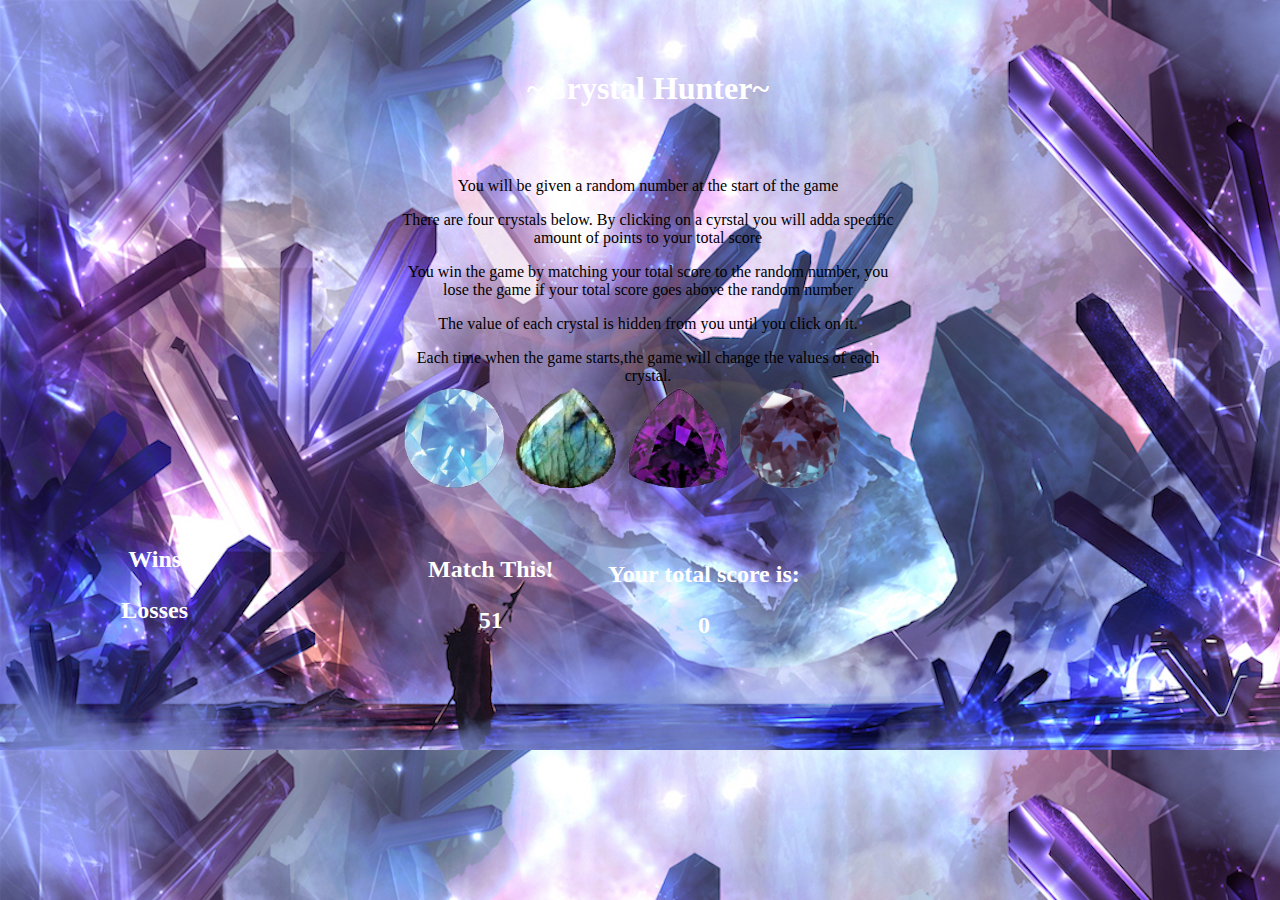
<file: index.html>
<!DOCTYPE html>
<html lang="en">
<head>
	<meta charset="UTF-8">
	<title>Document</title>
	<meta >
	<link rel="stylesheet" type="text/css" href="assets/css/jewelcss.css">
</head>
<h1>~Crystal Hunter~</h1>

<body>

<div class="rulescontainer">
	<p class="rules">You will be given a random number at the start of the game</p>
	<p class="rules">There are four crystals below. By clicking on a cyrstal you will adda specific amount of points to your total score</p>
	<p class="rules">You win the game by matching your total score to the random number, you lose the game if your total score goes above the random number</p>
	<p class="rules">The value of each crystal is hidden from you until you click on it.</p>
	<p class="rules">Each time when the game starts,the game will change the values of each crystal.</p>
</div>




<div class=jewelcontainer>

		<button class="jewels1 jewel">
			<img src="assets/images/moonstone.png" width=100px height=100px>
		</button>
	
		<button class="jewels2 jewel">
			<img src="assets/images/labradorite.png" width=100px height=100px>
		</button>
	
	
		<button class="jewels3 jewel">
			<img src="assets/images/amethyst.png" width=100px height=100px>
		</button>

		<button class="jewels4 jewel">
			<img src="assets/images/alexandrite.png" width=100px height=100px>
		</button>
</div>



<div class=randomContainer>
	<p class=randomWords>Match This!</p>
	<div class="random">testing</div>
</div>



<div class="scorecontainer">
	<p class="totalscorewords">Your total score is:</p>
	<div class="totalscorenumber">0</div>
</div>


<div class="wandlcontainer">

	<p class="wins-and-losses wins">Wins</p>

	<p class="wins-and-losses losses">Losses</p>

</div>









<script
  src="https://code.jquery.com/jquery-3.3.1.min.js"
  integrity="sha256-FgpCb/KJQlLNfOu91ta32o/NMZxltwRo8QtmkMRdAu8="
  crossorigin="anonymous"></script>
<script src="assets/javascript/game.js"></script>
</body>
</html>
</file>
<file: assets/css/jewelcss.css>
body{
	background-image: url("crystal_mine_by_tacosauceninja-da2xyrf.jpg");
	width:100%;

}

h1{
	padding:50px;
	margin:20px;
	color: white;
	text-align:center;
}

.rulescontainer{
	padding: auto;
	margin: auto;
	margin-bottom: 10px;
	text-align: center;
	width: 500px;
	height: 200px;
}


.rules{
	word-wrap:break-word;
}

.jewelcontainer{
	background-color: transparent;
	width:500px;
	height:75px;
	padding:auto;
	margin:auto;
	margin-top:10px;
	clear:both;


}

.jewel{
	background-color: transparent;
	border: none;
}

.jewels1{
	float:left;

}

.jewels2{	
	float:left;
	
}

.jewels3{
	float:left;

}

.jewels4{
	float:left;

}


.randomContainer{
	position:absolute;
	margin-top:50px;
	margin-left:400px;
	padding:20px;
	color: white;
	float:left;
	text-align: center;
	font-size:x-large;
	font-weight: bold;
}



.scorecontainer{
	position:absolute;
	float:right;
	text-align: center;
	color: white;
	margin-top: 75px;
	margin-left:600px;
	font-size:x-large;
	font-weight: bold;
}

.wandlcontainer{
	text-align: center;
	color: white;
	font-size:x-large;
	font-weight: bold;
	position: relative;
	float:right;
	margin-right: 1100px;
	margin-top: 30px;
	
}
</file>
